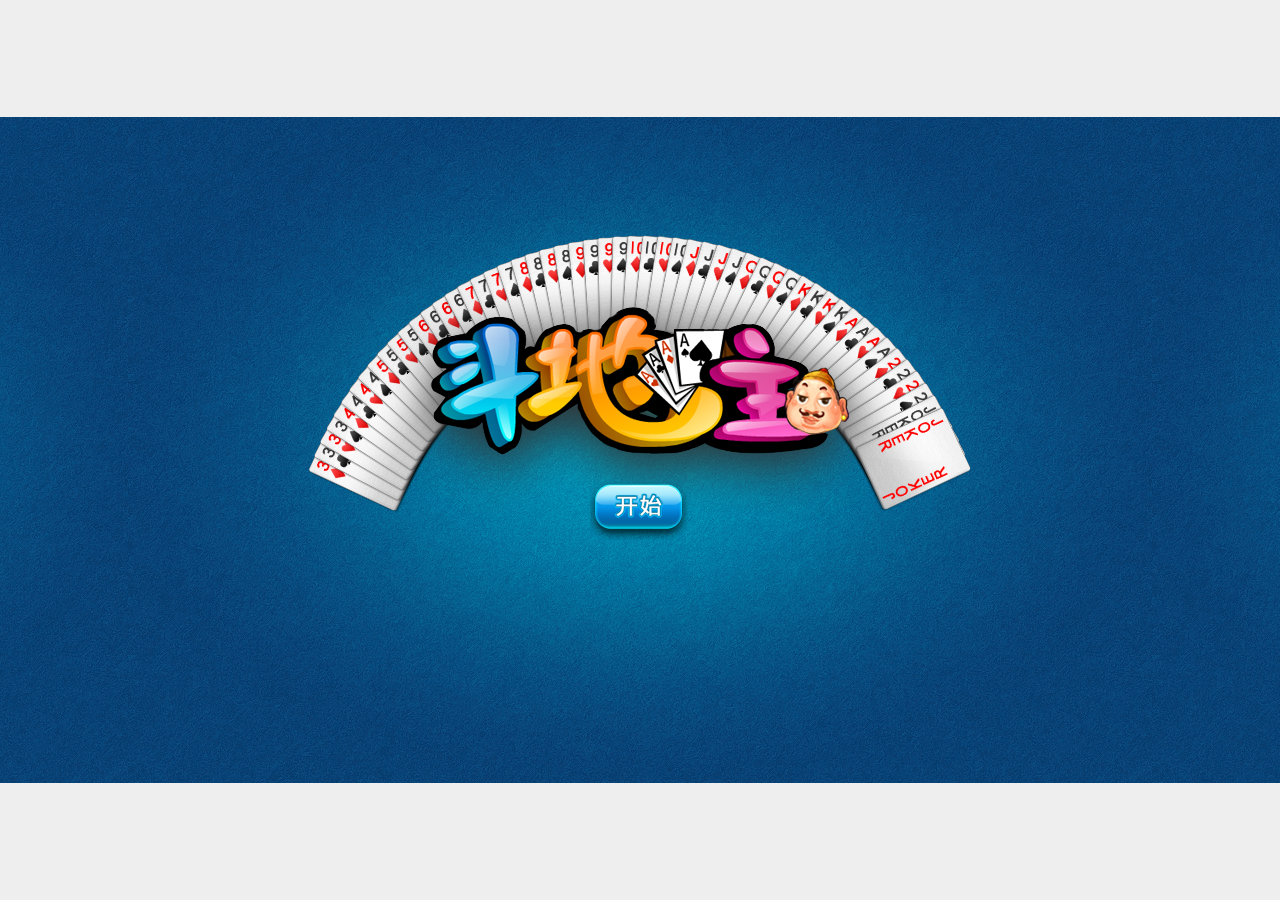
<file: landlord/index.html>
<!DOCTYPE html>

<html>
<head>
    <meta http-equiv="Content-Type" content="text/html; charset=UTF-8">

    <meta name="Keywords" content="HTML5,canvas,casual framework">
    <meta name="Description" content="HTML5 canvas experiment">
    <meta name="viewport" content="user-scalable=no, width=device-width, height=device-height, initial-scale=1.0, minimum-scale=1, maximum-scale=1">

    <title>开心斗地主 </title>


    <style>
        body {
            padding: 0;
            margin: 0;
            height: 100%;
            background-color: #eee;
            font-size: 12px;
            -webkit-touch-callout: none;
            -webkit-user-select: none;
            -webkit-tap-highlight-color: rgba(0,0,0,0);
            -webkit-text-size-adjust: none;
        }

        #main {
            margin: 0 auto;
            width: 1008px;
        }

        #textContainer {
            margin: 0 auto;
            font: 24px arial, verdana;
            font-weight: bold;
            color: #333;
            position: absolute;
            top: 200px;
            left: 450px;
            text-align: center;
            text-shadow: 0 2px 2px #ccc;
        }
    </style>

    <script type="text/javascript" src="./douzizhu_files/casual-0.1.min.js"></script>
    <script type="text/javascript" src="./douzizhu_files/ddz.js"></script>

    <script type="text/javascript">
        function startGame() {
            if (!document.createElement('canvas').getContext) {
                alert("Sorry, your browser doesn't support canvas, please use Firefox3.6+, Safari5+, Chrome, IE9+ etc.");
                return;
            }

 
            var bw = window.innerWidth || document.body.offsetWidth;
            var bh = window.innerHeight || document.body.offsetHeight;
            var canvas = document.getElementById("canvas");
            if (navigator.userAgent.match(/ipad/i)) {
      
                canvas.width = bw;
                canvas.height = bh;
                document.getElementById("main").style.width = bw + "px";
            }
            if (canvas.height < bh) canvas.style.marginTop = (bh - canvas.height >> 1) + "px";

            var txt = document.getElementById("textContainer");
            txt.style.left = (bw - txt.offsetWidth >> 1) + "px";

            playAudio();
       
            ddz.startup();
        }


        function playAudio() {
            audioObj = createAudio("myAudioObj");
            // fakeClick(function () {
            //     audioObj.play();
            // });
        }

		function play() {
		    audioObj.play();
		}

        function createAudio(id) {
            var audio = new Audio("sounds/bg.mp3");
            audio.loop = true;
            audio.autoPlay = true;
            audio.id = id;
            document.body.appendChild(audio);
            return audio;
        }

        function fakeClick(callback) {
            var aTag = document.createElement("a");
            aTag.id = "fakeClickLink";
            aTag.addEventListener("click", function (e) {
                e.preventDefault();
                callback();
            }, false);
            document.body.appendChild(aTag);

            if (document.createEvent) {
                var evt = document.createEvent("MouseEvents");
                if (evt.initMouseEvent) {
                    evt.initMouseEvent("click", true, true, window, 0, 0, 0, 0, 0, false, false, false, false, 0, null);
                    aTag.dispatchEvent(evt);
                }
            }
            document.body.removeChild(aTag);
        }
    </script>

</head>

<body onload="startGame();" onclick="play()">
    <div id="main" style="width: 1280px;">
        <div id="canvasContainer">
            <canvas id="canvas" width="1280" height="666" style="background-image: url(); background-position: 50% 50%;">Sorry, your browser doesn't support canvas, please use Firefox3.6+, Safari5+, Chrome, IE9+ etc.</canvas>
        </div>
        <div id="textContainer" style="left: 451px;">
            <span id="status"></span>
        </div>
    </div>



    <audio preload="auto" src="sounds/bg.mp3" loop="" id="myAudioObj"></audio>
     
</body>
</html>
</file>
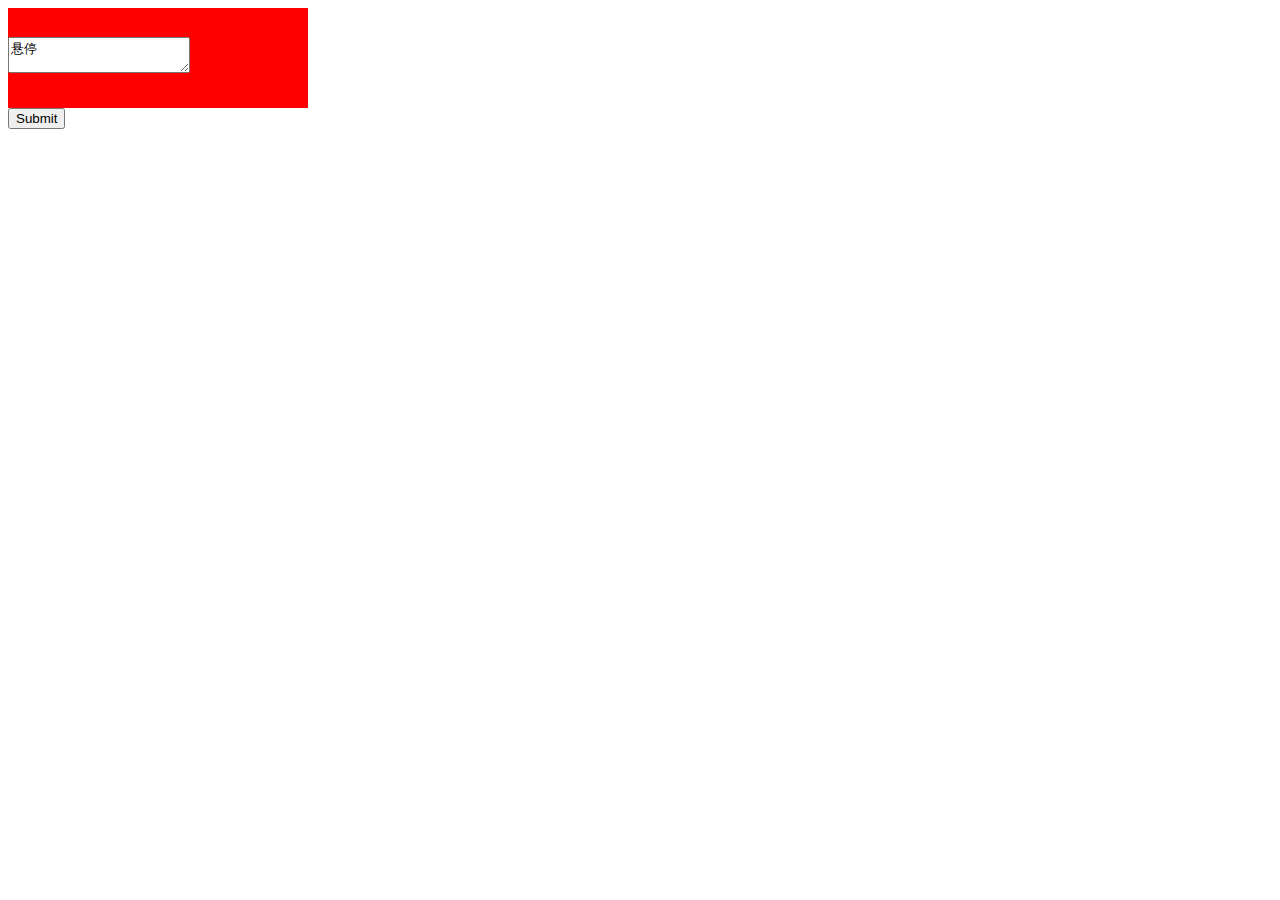
<file: vue1/@event.事件修饰符.html>
<!DOCTYPE html>
<html xmlns:v-on="http://www.w3.org/1999/xhtml">
<head>
    <meta charset="UTF-8">
    <title>VUE指令: 事件修饰符</title>
    <script src="js/vue.js"></script>
</head>
<body>
<div id="app">
    <div @mouseover="fun3" style="background:red;
        width:300px;height:100px;
        line-height:120px;">
        <textarea @mouseover.stop @mouseover="fun4">{{ mouseover }}</textarea>
    </div>
    <form @submit.prevent action="http://www.itheima.com/">
        <input type="submit"/>
    </form>
</div>

<script>
    new Vue({
        el: "#app",
        data: {
            msg: "你好",
            keypad: "按键",
            mouseover: "悬停",
            num: 0
        },
        methods: {
            fun1: function () {
                this.msg = "哦啦.."
            },
            fun2: function (e) {
                let code = e.keyCode;
                if (code > 47 && code < 58) {
                    this.keypad = code;
                } else {
                    // 阻止事件的默认行为
                    // e.preventDefault();
                }
            },
            fun3: function (e) {
                this.num = this.num + 1;
                this.mouseover = this.num;
            },
            fun4: function (e) {
                this.num = this.num + 1;
                this.mouseover = this.num;
                // 阻止时间的传播行为
                // e.stopPropagation()
            }
        }
    });
</script>
</body>
</html>
</file>
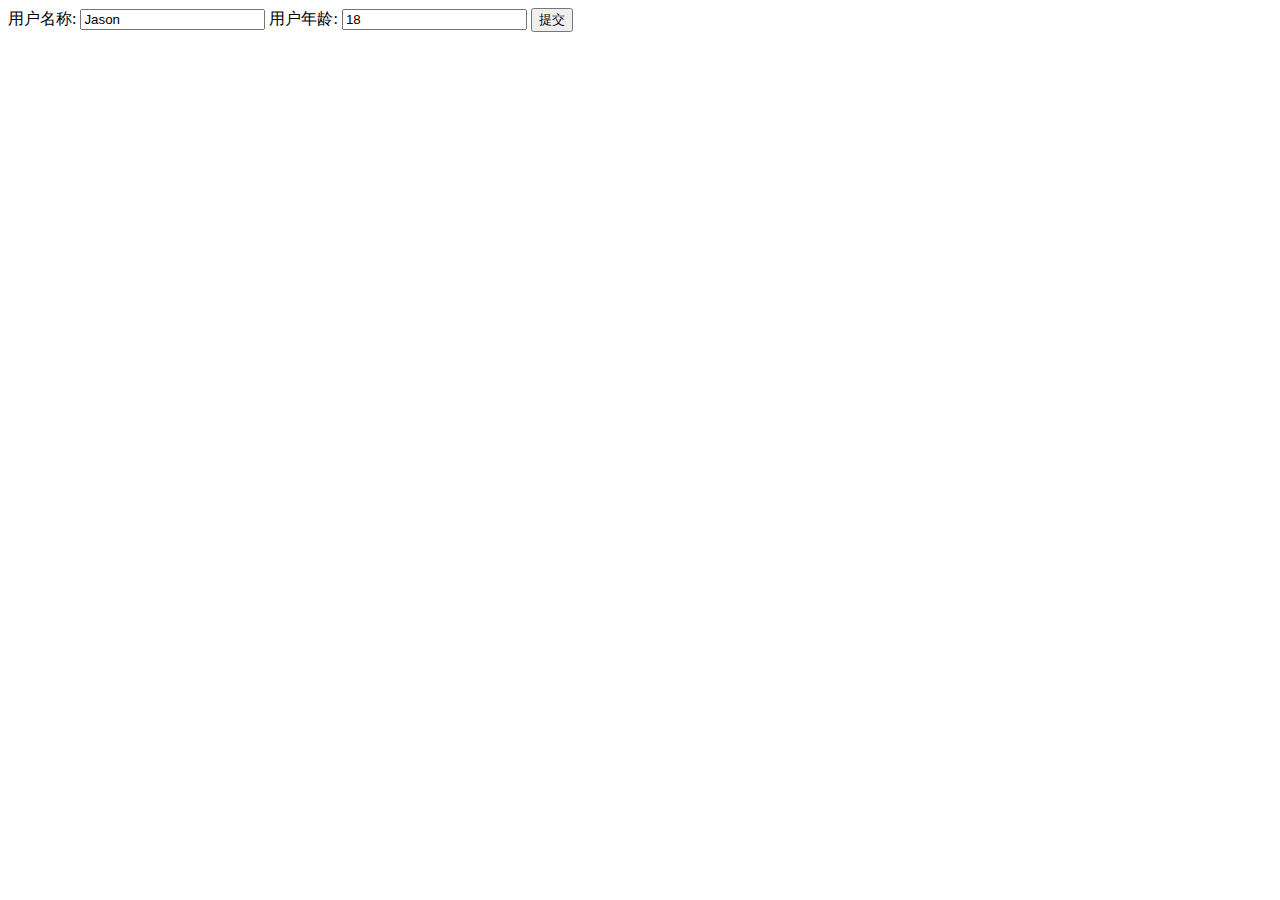
<file: vue1/v-model.html>
<!DOCTYPE html>
<html xmlns:v-bind="http://www.w3.org/1999/xhtml">
<head>
    <meta charset="UTF-8">
    <title>VUE指令: v-bind (标签内容)</title>
    <script src="js/vue.js"></script>
</head>
<body>
<div id="app">
    <form>
        用户名称: <input type="text" v-model="user.username" />
        用户年龄: <input type="text" v-model="user.age"/>
        <button type="button" @click="fun1">提交</button>
    </form>
</div>

<script>
    new Vue({
        el: "#app",
        data: {
            user: {
                username: "Jason",
                age: 18
            },
        },
        methods: {
            fun1: function () {
                alert(this.user.username +","+ this.user.age)
                this.user.age = 20;
            }
        }
    });
</script>
</body>
</html>
</file>
